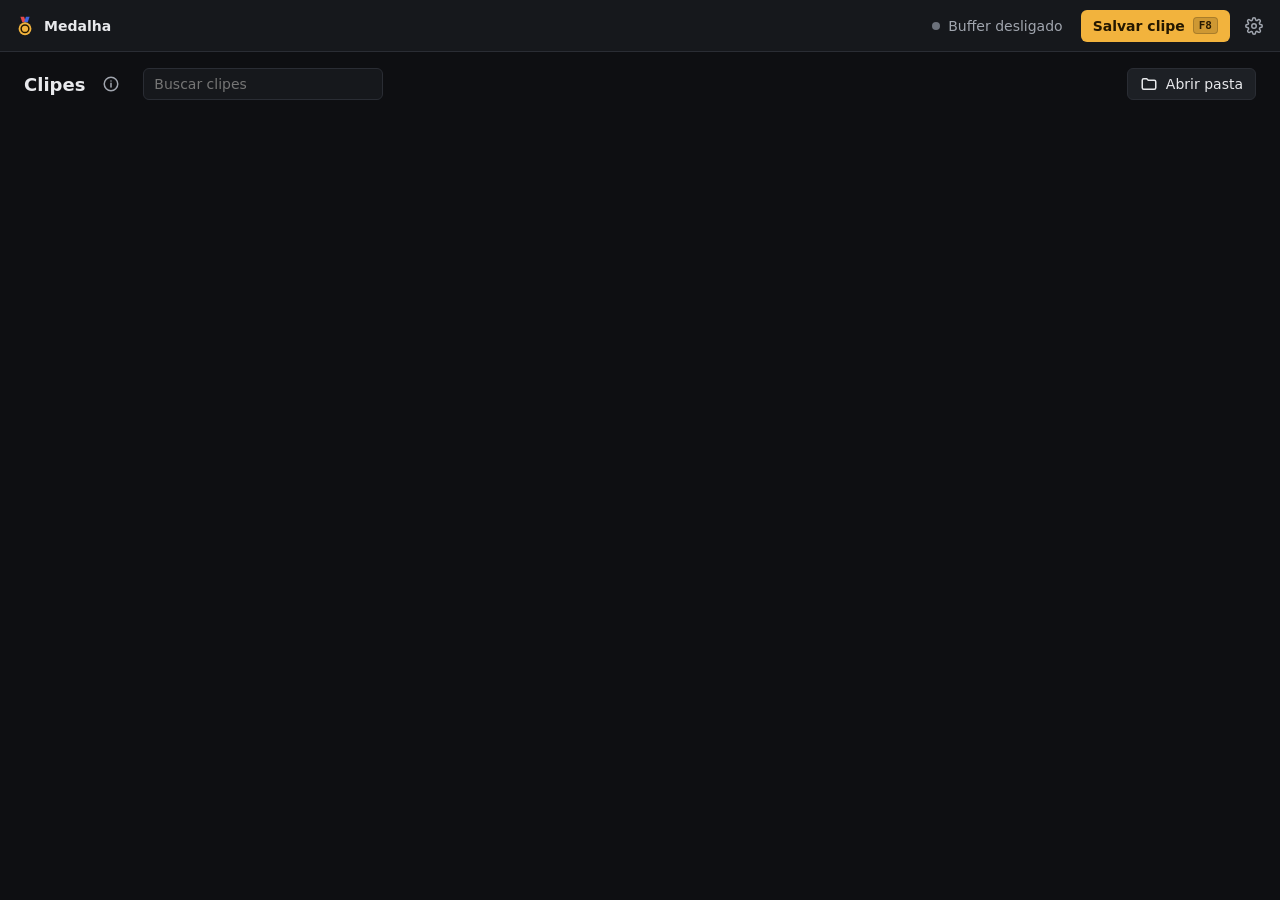
<file: ui/index.html>
<!doctype html>
<html lang="pt-BR">
<head>
  <meta charset="utf-8">
  <meta name="viewport" content="width=device-width, initial-scale=1">
  <title>Medalha</title>
  <link rel="stylesheet" href="style.css">
</head>
<body>
  <header class="topbar">
    <div class="brand">
      <svg class="brand-mark" viewBox="0 0 24 24" aria-hidden="true">
        <path d="M7 2h4l2 6H9z" fill="var(--ribbon-a)"/>
        <path d="M13 2h4l-2 6h-4z" fill="var(--ribbon-b)"/>
        <circle cx="12" cy="15" r="7" fill="var(--accent)"/>
        <circle cx="12" cy="15" r="4.2" fill="none" stroke="var(--accent-ink)" stroke-width="1.6"/>
      </svg>
      <span>Medalha</span>
    </div>

    <div class="spacer"></div>

    <button class="status" id="status" title="Ligar ou desligar o buffer">
      <span class="dot"></span>
      <span class="status-text" id="status-text">Buffer desligado</span>
    </button>
    <button class="primary" id="save-btn" title="Salvar os últimos segundos">
      <span>Salvar clipe</span>
      <kbd id="hotkey-label">F8</kbd>
    </button>
    <button class="ghost update-btn" id="update-btn" hidden></button>
    <button class="icon-btn" id="settings-btn" title="Configurações">
      <svg viewBox="0 0 24 24"><path d="M12 15a3 3 0 1 0 0-6 3 3 0 0 0 0 6z"/><path d="M19.4 15a1.7 1.7 0 0 0 .3 1.8l.1.1a2 2 0 1 1-2.8 2.8l-.1-.1a1.7 1.7 0 0 0-1.8-.3 1.7 1.7 0 0 0-1 1.5V21a2 2 0 1 1-4 0v-.1a1.7 1.7 0 0 0-1.1-1.5 1.7 1.7 0 0 0-1.8.3l-.1.1a2 2 0 1 1-2.8-2.8l.1-.1a1.7 1.7 0 0 0 .3-1.8 1.7 1.7 0 0 0-1.5-1H3a2 2 0 1 1 0-4h.1a1.7 1.7 0 0 0 1.5-1.1 1.7 1.7 0 0 0-.3-1.8l-.1-.1a2 2 0 1 1 2.8-2.8l.1.1a1.7 1.7 0 0 0 1.8.3H9a1.7 1.7 0 0 0 1-1.5V3a2 2 0 1 1 4 0v.1a1.7 1.7 0 0 0 1 1.5 1.7 1.7 0 0 0 1.8-.3l.1-.1a2 2 0 1 1 2.8 2.8l-.1.1a1.7 1.7 0 0 0-.3 1.8V9a1.7 1.7 0 0 0 1.5 1H21a2 2 0 1 1 0 4h-.1a1.7 1.7 0 0 0-1.5 1z"/></svg>
    </button>
  </header>

  <main id="view-clips" class="view">
    <div class="toolbar">
      <h1>Clipes <span class="count" id="clip-count"></span></h1>
      <div class="info">
        <button class="icon-btn" id="info-btn" title="Sobre os clipes" aria-expanded="false" aria-controls="info-pop">
          <svg viewBox="0 0 24 24"><circle cx="12" cy="12" r="9"/><path d="M12 11v5M12 8h.01"/></svg>
        </button>
        <div class="info-pop" id="info-pop" role="dialog" aria-label="Sobre os clipes" hidden>
          <p><strong>Aqui ficam os clipes salvos neste computador.</strong> O Medalha não envia nada para a nuvem do Medal: o Medal não aceita envio de clipes por outros programas.</p>
          <p>Seus clipes da nuvem, inclusive os privados, ficam no site do Medal: entre na sua conta e abra a sua biblioteca.</p>
          <button class="ghost" id="info-medal">Abrir medal.tv no navegador</button>
        </div>
      </div>
      <input type="search" id="search" placeholder="Buscar clipes" autocomplete="off">
      <select id="game-filter" title="Filtrar por jogo" hidden></select>
      <div class="spacer"></div>
      <button class="ghost" id="open-dir">
        <svg viewBox="0 0 24 24"><path d="M3 7a2 2 0 0 1 2-2h4l2 2h8a2 2 0 0 1 2 2v8a2 2 0 0 1-2 2H5a2 2 0 0 1-2-2z"/></svg>
        Abrir pasta
      </button>
    </div>
    <div id="banner" class="banner" hidden></div>
    <div id="grid" class="grid"></div>
    <p id="no-match" class="no-match" hidden>Nenhum clipe com esse filtro.</p>
    <div id="empty" class="empty" hidden>
      <svg viewBox="0 0 24 24"><rect x="3" y="5" width="18" height="14" rx="2"/><path d="M10 9.5v5l4-2.5z"/></svg>
      <h2>Nenhum clipe ainda</h2>
      <p>Com o buffer ligado, aperte <kbd class="hotkey-inline">F8</kbd> durante o jogo para salvar os últimos segundos.</p>
    </div>
  </main>

  <!-- Player -->
  <dialog id="player" class="modal player">
    <div class="modal-head">
      <h2 id="player-title"></h2>
      <div class="spacer"></div>
      <button class="ghost" id="player-open">Abrir no player do sistema</button>
      <button class="icon-btn" data-close title="Fechar">
        <svg viewBox="0 0 24 24"><path d="M6 6l12 12M18 6L6 18"/></svg>
      </button>
    </div>
    <video id="player-video" controls preload="metadata"></video>
    <div class="trim" id="trim" hidden>
      <div class="trim-track" id="trim-track" title="Clique para ir até o ponto; arraste as alças para cortar">
        <div class="trim-sel" id="trim-sel"></div>
        <div class="trim-head" id="trim-head"></div>
        <div class="trim-handle" data-edge="start" title="Início do corte"></div>
        <div class="trim-handle" data-edge="end" title="Fim do corte"></div>
      </div>
      <div class="trim-bar">
        <button class="ghost" id="trim-in" title="Marcar o início no ponto atual">Início aqui <kbd>I</kbd></button>
        <button class="ghost" id="trim-out" title="Marcar o fim no ponto atual">Fim aqui <kbd>O</kbd></button>
        <span class="trim-label" id="trim-label"></span>
        <div class="spacer"></div>
        <button class="ghost" id="trim-reset">Limpar</button>
        <button class="primary" id="trim-save" title="Salva o trecho como um clipe novo, sem mexer no original">Salvar corte</button>
      </div>
    </div>
  </dialog>

  <!-- Renomear / confirmar. Cancelar é type=button para o Enter confirmar. -->
  <dialog id="prompt" class="modal small">
    <form method="dialog">
      <h2 id="prompt-title"></h2>
      <p id="prompt-text"></p>
      <input id="prompt-input" type="text" autocomplete="off">
      <div class="actions">
        <button type="button" class="ghost" data-close>Cancelar</button>
        <button value="ok" class="primary" id="prompt-ok">OK</button>
      </div>
    </form>
  </dialog>

  <dialog id="settings" class="modal settings">
    <form id="settings-form" method="dialog">
      <div class="modal-head">
        <h2>Configurações</h2>
        <div class="spacer"></div>
        <button type="button" class="icon-btn" data-close title="Fechar">
          <svg viewBox="0 0 24 24"><path d="M6 6l12 12M18 6L6 18"/></svg>
        </button>
      </div>

      <div class="settings-body">
        <section class="group">
          <h3>Gravação</h3>
          <div class="rows">
            <label class="row">
              <span class="row-text">Duração do clipe<small>Quantos segundos o buffer guarda.</small></span>
              <span class="unit"><input name="bufferSecs" type="number" min="5" max="600" step="5"> s</span>
            </label>
            <label class="row">
              <span class="row-text">Quadros por segundo</span>
              <select name="fps">
                <option value="30">30</option>
                <option value="60">60</option>
                <option value="120">120</option>
                <option value="144">144</option>
              </select>
            </label>
            <label class="row">
              <span class="row-text">Qualidade<small>Mais qualidade, arquivos maiores.</small></span>
              <select name="quality">
                <option value="medium">Média</option>
                <option value="high">Alta</option>
                <option value="ultra">Ultra</option>
              </select>
            </label>
            <label class="row">
              <span class="row-text">Resolução máxima</span>
              <select name="resolution">
                <option value="native">Nativa</option>
                <option value="1440">1440p</option>
                <option value="1080">1080p</option>
                <option value="720">720p</option>
              </select>
            </label>
            <label class="row">
              <span class="row-text">Monitor<small>0 é o principal.</small></span>
              <input name="monitor" type="number" min="0" max="8">
            </label>
          </div>
        </section>

        <section class="group">
          <h3>Áudio</h3>
          <div class="rows">
            <label class="row">
              <span class="row-text">Som do sistema<small>Jogo, Discord, música.</small></span>
              <input name="systemAudio" type="checkbox" class="switch">
            </label>
            <label class="row">
              <span class="row-text">Microfone</span>
              <input name="mic" type="checkbox" class="switch">
            </label>
          </div>
        </section>

        <section class="group">
          <h3>Atalho</h3>
          <div class="rows">
            <label class="row">
              <span class="row-text">Salvar clipe<small>Clique no campo e aperte a combinação.</small></span>
              <input name="hotkey" id="hotkey-input" readonly placeholder="Nenhum">
            </label>
          </div>
          <p class="hint" id="hotkey-hint" hidden></p>
        </section>

        <section class="group">
          <h3>Clipes</h3>
          <div class="rows">
            <div class="row stack">
              <label class="row-text" for="clips-dir">Pasta dos clipes</label>
              <span class="field">
                <input name="clipsDir" id="clips-dir" type="text">
                <button type="button" class="ghost" id="pick-dir">Escolher…</button>
              </span>
            </div>
            <label class="row">
              <span class="row-text">Nome do jogo no arquivo<small>Usa a janela em foco na hora de salvar.</small></span>
              <input name="gameInName" type="checkbox" class="switch">
            </label>
            <label class="row">
              <span class="row-text">Aviso ao salvar<small>Também avisa quando um clipe não pôde ser salvo.</small></span>
              <input name="notifyOnSave" type="checkbox" class="switch">
            </label>
            <label class="row">
              <span class="row-text">Card por cima do jogo<small>Como o do Medal. Desligado, ou onde não funcionar, usa a notificação do sistema.</small></span>
              <input name="overlayOnSave" type="checkbox" class="switch">
            </label>
            <label class="row">
              <span class="row-text">Som ao salvar</span>
              <input name="soundOnSave" type="checkbox" class="switch">
            </label>
          </div>
        </section>

        <section class="group">
          <h3>Sistema</h3>
          <div class="rows">
            <label class="row">
              <span class="row-text">Iniciar com o sistema<small>Abre minimizado na bandeja.</small></span>
              <input name="autostart" type="checkbox" class="switch">
            </label>
            <label class="row">
              <span class="row-text">Ligar o buffer ao abrir</span>
              <input name="startOnLaunch" type="checkbox" class="switch">
            </label>
            <label class="row">
              <span class="row-text">Fechar para a bandeja<small>O X esconde a janela e o buffer continua.</small></span>
              <input name="closeToTray" type="checkbox" class="switch">
            </label>
            <!-- div, não label: com o botão dentro, clicar no texto acionaria o botão. -->
            <div class="row">
              <span class="row-text">Procurar atualizações<small id="update-check-text">Avisa quando sair uma versão nova.</small></span>
              <button type="button" class="ghost" id="check-update">Procurar agora</button>
              <input name="checkUpdates" type="checkbox" class="switch" aria-label="Procurar atualizações sozinho">
            </div>
          </div>
        </section>

        <details class="group advanced">
          <summary>Avançado</summary>
          <div class="rows">
            <label class="row">
              <span class="row-text">Gravador</span>
              <select name="backend">
                <option value="auto">Automático</option>
                <option value="ffmpeg">ffmpeg</option>
                <option value="gsr" data-linux>gpu-screen-recorder</option>
              </select>
            </label>
            <label class="row">
              <span class="row-text">Encoder do ffmpeg</span>
              <select name="encoder">
                <option value="auto">Automático</option>
                <option value="h264_nvenc">NVIDIA NVENC</option>
                <option value="h264_amf" data-windows>AMD AMF</option>
                <option value="h264_qsv" data-windows>Intel Quick Sync</option>
                <option value="h264_vaapi" data-linux>VA-API</option>
                <option value="libx264">CPU (x264)</option>
              </select>
            </label>
            <label class="row" data-linux>
              <span class="row-text">Captura do gpu-screen-recorder</span>
              <select name="gsrCapture">
                <option value="auto">Automática</option>
                <option value="screen">Tela inteira (KMS)</option>
                <option value="portal">Portal do desktop</option>
                <option value="focused">Janela em foco (X11)</option>
              </select>
            </label>
            <div class="row stack">
              <label class="row-text" for="ffmpeg-path">Caminho do ffmpeg</label>
              <input name="ffmpegPath" id="ffmpeg-path" type="text" placeholder="Detectar automaticamente">
            </div>
          </div>
          <dl id="diag" class="diag"></dl>
        </details>
      </div>

      <div class="actions">
        <button type="button" class="ghost" data-close>Cancelar</button>
        <button value="save" class="primary">Salvar</button>
      </div>
    </form>
  </dialog>

  <dialog id="update" class="modal update-modal">
    <div class="modal-head">
      <h2 id="update-title"></h2>
      <div class="spacer"></div>
      <button type="button" class="icon-btn" data-close title="Fechar">
        <svg viewBox="0 0 24 24"><path d="M6 6l12 12M18 6L6 18"/></svg>
      </button>
    </div>
    <div class="update-body">
      <div class="notes" id="update-notes"></div>
      <p class="update-status" id="update-status"></p>
    </div>
    <div class="actions">
      <button type="button" class="ghost" data-close>Depois</button>
      <button type="button" class="primary" id="update-go"></button>
    </div>
  </dialog>

  <div id="toasts" class="toasts" aria-live="polite"></div>

  <script src="app.js"></script>
</body>
</html>
</file>
<file: ui/style.css>
:root {
  --header-h: 52px;
  --bg: #0e0f12;
  --surface: #16181c;
  --surface-2: #1d2025;
  --surface-3: #272a31;
  --line: #2a2d34;
  --text: #e8e9ec;
  --muted: #a0a5ae;
  --faint: #6c717b;
  --accent: #f2b33d;
  --accent-ink: #241800;
  --accent-hover: #f7c25e;
  --ribbon-a: #e5484d;
  --ribbon-b: #3e63dd;
  --rec: #e5484d;
  --ok: #46c47e;
  --warn: #e9a23b;
  --radius: 8px;
  color-scheme: dark;
  font-family: "Segoe UI Variable Text", "Segoe UI", system-ui, Cantarell, "Noto Sans", sans-serif;
  font-size: 14px;
}

* { box-sizing: border-box; }
html, body { margin: 0; height: 100%; background: var(--bg); color: var(--text); overflow: hidden; }
button, input, select { font: inherit; color: inherit; }
svg { width: 18px; height: 18px; fill: none; stroke: currentColor; stroke-width: 2; stroke-linecap: round; stroke-linejoin: round; flex: none; }
[hidden] { display: none !important; }
.spacer { flex: 1; }
:focus-visible { outline: 2px solid var(--accent); outline-offset: 1px; }
dialog:focus-visible { outline: none; }
kbd {
  font-family: ui-monospace, "Cascadia Mono", "DejaVu Sans Mono", monospace;
  font-size: 11px; padding: 1px 5px; border-radius: 4px;
  background: rgba(0, 0, 0, .15); border: 1px solid rgba(0, 0, 0, .18);
}

/* Cabeçalho */
.topbar {
  height: var(--header-h);
  display: flex; align-items: center; gap: 8px;
  padding: 0 10px 0 14px;
  background: var(--surface);
  border-bottom: 1px solid var(--line);
  user-select: none;
}
.brand { display: flex; align-items: center; gap: 8px; font-weight: 600; margin-right: 10px; }
.brand-mark { width: 22px; height: 22px; stroke: none; }


.icon-btn {
  width: 32px; height: 32px; display: grid; place-items: center;
  border: 0; border-radius: 6px; background: transparent; color: var(--muted); cursor: pointer;
}
.icon-btn:hover { background: var(--surface-2); color: var(--text); }

.primary, .ghost {
  display: inline-flex; align-items: center; gap: 8px;
  height: 32px; padding: 0 12px; border-radius: 6px; cursor: pointer; font-weight: 600; white-space: nowrap;
}
.primary { border: 0; background: var(--accent); color: var(--accent-ink); }
.primary:hover { background: var(--accent-hover); }
.primary:disabled { opacity: .45; cursor: default; }
.primary.danger { background: var(--rec); color: #fff; }
.ghost { border: 1px solid var(--line); background: var(--surface-2); font-weight: 500; }
.ghost:hover { background: var(--surface-3); }

.status {
  display: flex; align-items: center; gap: 8px; height: 32px; padding: 0 10px;
  border: 0; border-radius: 6px; background: transparent;
  color: var(--muted); cursor: pointer; max-width: 300px;
}
.status:hover { background: var(--surface-2); color: var(--text); }
.status-text { overflow: hidden; text-overflow: ellipsis; white-space: nowrap; }
.dot { width: 8px; height: 8px; border-radius: 50%; background: var(--faint); flex: none; }
.status[data-state="recording"] .dot { background: var(--rec); }
.status.warn .dot { background: var(--warn); }
.status[data-state="starting"] .dot { background: var(--warn); }
.status[data-state="error"] { color: var(--warn); }
.status[data-state="error"] .dot { background: var(--warn); }
.status.flash, .status.flash:hover { color: var(--ok); }
.status.flash .dot { background: var(--ok); }

/* Conteúdo */
.view { position: absolute; inset: var(--header-h) 0 0 0; overflow: auto; }

.toolbar {
  position: sticky; top: 0; z-index: 2;
  display: flex; align-items: center; gap: 10px;
  padding: 16px 24px 12px; background: var(--bg);
}
.toolbar h1 { font-size: 18px; font-weight: 600; margin: 0; }
.count { font-size: 14px; font-weight: 400; color: var(--faint); margin-left: 2px; }
.count:empty { display: none; }
.info { position: relative; margin-right: 6px; }
.info .icon-btn[aria-expanded="true"] { background: var(--surface-3); color: var(--text); }
.info-pop {
  position: absolute; top: calc(100% + 6px); left: -8px; z-index: 3; width: 340px;
  padding: 12px 14px; border-radius: var(--radius);
  background: var(--surface); border: 1px solid var(--line); box-shadow: 0 12px 32px rgba(0, 0, 0, .45);
  color: var(--muted); font-size: 13px; line-height: 1.5;
}
.info-pop p { margin: 0 0 8px; }
.info-pop strong { color: var(--text); font-weight: 600; }
.info-pop .ghost { margin-top: 4px; }
#search { width: 240px; background: var(--surface); }
#game-filter { max-width: 220px; background: var(--surface); }
.no-match { margin: 40px 24px; text-align: center; color: var(--muted); }

.banner {
  margin: 0 24px 12px; padding: 10px 14px; border-radius: var(--radius);
  background: rgba(233, 162, 59, .08); border: 1px solid rgba(233, 162, 59, .3); color: #efc887;
  white-space: pre-wrap; line-height: 1.45;
}
.banner-actions { margin-top: 10px; }
.banner-actions .primary:disabled { opacity: .7; }

.grid {
  display: grid; gap: 14px; padding: 0 24px 32px;
  grid-template-columns: repeat(auto-fill, minmax(260px, 1fr));
}
.card {
  background: var(--surface); border: 1px solid var(--line); border-radius: var(--radius);
  overflow: hidden; display: flex; flex-direction: column;
}
.card:hover { border-color: var(--surface-3); }
.thumb {
  position: relative; aspect-ratio: 16 / 9; background: var(--surface-2); cursor: pointer;
  border: 0; padding: 0; display: block; width: 100%;
}
.thumb img { width: 100%; height: 100%; object-fit: cover; display: block; }
.thumb .play {
  position: absolute; inset: 0; display: grid; place-items: center; opacity: 0;
  background: rgba(0, 0, 0, .3);
}
.thumb .play svg { width: 40px; height: 40px; fill: #fff; stroke: none; }
.thumb:hover .play, .thumb:focus-visible .play { opacity: 1; }
.duration {
  position: absolute; right: 6px; bottom: 6px; font-size: 12px; font-variant-numeric: tabular-nums;
  background: rgba(0, 0, 0, .72); padding: 1px 6px; border-radius: 4px;
}
.card-body { display: flex; align-items: center; gap: 2px; padding: 8px 6px 8px 12px; }
.card-text { min-width: 0; flex: 1; }
.card-title { font-weight: 500; white-space: nowrap; overflow: hidden; text-overflow: ellipsis; }
.card-sub { color: var(--faint); font-size: 12px; margin-top: 2px; white-space: nowrap; overflow: hidden; text-overflow: ellipsis; }
.card .icon-btn { width: 28px; height: 28px; }
.card .icon-btn svg { width: 16px; height: 16px; }
.card .icon-btn.danger:hover { color: var(--rec); }

.empty { display: grid; justify-items: center; gap: 6px; padding: 80px 24px; color: var(--muted); text-align: center; }
.empty svg { width: 40px; height: 40px; color: var(--faint); stroke-width: 1.5; }
.empty h2 { margin: 8px 0 0; color: var(--text); font-size: 16px; font-weight: 600; }
.empty p { margin: 0; max-width: 420px; line-height: 1.5; }

/* Campos */
input[type="text"], input[type="number"], input[type="search"], input:not([type]), select {
  height: 32px; padding: 0 10px; border-radius: 6px; border: 1px solid var(--line);
  background: var(--bg); color: var(--text); outline: none;
}
input:focus, select:focus { border-color: var(--accent); }
input[type="number"] { width: 84px; }

.switch {
  appearance: none; margin: 0; flex: none; cursor: pointer;
  width: 34px; height: 20px; border-radius: 10px; position: relative;
  background: var(--surface-3); border: 1px solid var(--line);
}
.switch::after {
  content: ""; position: absolute; top: 2px; left: 2px; width: 14px; height: 14px; border-radius: 50%;
  background: var(--muted); transition: transform .12s;
}
.switch:checked { background: var(--accent); border-color: var(--accent); }
.switch:checked::after { transform: translateX(14px); background: var(--accent-ink); }

/* Modais */
.modal {
  border: 1px solid var(--line); border-radius: 10px; padding: 0;
  background: var(--surface); color: var(--text);
  box-shadow: 0 20px 60px rgba(0, 0, 0, .5);
}
.modal::backdrop { background: rgba(5, 6, 8, .65); }
.modal-head { display: flex; align-items: center; gap: 8px; padding: 10px 10px 10px 18px; border-bottom: 1px solid var(--line); }
.modal-head h2 { margin: 0; font-size: 15px; font-weight: 600; overflow: hidden; text-overflow: ellipsis; white-space: nowrap; }
.modal .actions { display: flex; justify-content: flex-end; gap: 8px; padding: 12px 18px; border-top: 1px solid var(--line); }

.player { width: min(1200px, 92vw); }
.player video { display: block; width: 100%; max-height: 68vh; background: #000; }

/* Corte */
.trim { padding: 12px 18px 14px; border-top: 1px solid var(--line); display: grid; gap: 10px; }
.trim-track {
  position: relative; height: 26px; border-radius: 4px; cursor: pointer; touch-action: none;
  background: var(--surface-2); border: 1px solid var(--line);
}
.trim-sel {
  position: absolute; top: -1px; bottom: -1px;
  background: rgba(242, 179, 61, .14); border: 2px solid var(--accent); border-radius: 4px;
}
.trim-head { position: absolute; top: -3px; bottom: -3px; width: 2px; margin-left: -1px; background: var(--text); pointer-events: none; }
.trim-handle {
  position: absolute; top: -3px; bottom: -3px; width: 10px; margin-left: -5px; border-radius: 3px;
  background: var(--accent); cursor: ew-resize;
}
.trim-handle:hover { background: var(--accent-hover); }
.trim-bar { display: flex; align-items: center; gap: 8px; flex-wrap: wrap; }
.trim-bar kbd { background: rgba(255, 255, 255, .05); border-color: var(--line); }
.trim-label { color: var(--muted); font-variant-numeric: tabular-nums; margin-left: 4px; }
.trim-bar button:disabled { opacity: .45; cursor: default; }

.small { width: min(420px, 92vw); }
.small h2 { margin: 0; padding: 18px 18px 4px; font-size: 15px; font-weight: 600; }
.small p { margin: 0; padding: 4px 18px 0; color: var(--muted); line-height: 1.45; }
.small p:empty { display: none; }
.small input { margin: 12px 18px 16px; width: calc(100% - 36px); }
.small .actions { border-top: 0; padding-top: 4px; }

/* Configurações: grupos de linhas, nome à esquerda e controle à direita */
.settings { width: min(620px, 94vw); }
.settings-body { padding: 4px 18px 18px; max-height: 70vh; overflow: auto; }
.group h3, .advanced summary { margin: 18px 0 8px; font-size: 13px; font-weight: 600; color: var(--muted); }
.rows { border: 1px solid var(--line); border-radius: var(--radius); background: var(--surface-2); }
.row { display: flex; align-items: center; gap: 16px; min-height: 50px; padding: 8px 14px; }
.row + .row { border-top: 1px solid var(--line); }
.row.stack { flex-direction: column; align-items: stretch; gap: 6px; padding: 10px 14px 12px; }
.row-text { flex: 1; display: flex; flex-direction: column; gap: 2px; }
.row-text small { color: var(--faint); font-size: 12px; }
.row select { min-width: 160px; }
.row .field { display: flex; gap: 6px; }
.row .field input { flex: 1; min-width: 0; }
.unit { display: flex; align-items: center; gap: 6px; color: var(--muted); }
#hotkey-input { width: 160px; cursor: pointer; text-align: center; font-family: ui-monospace, "Cascadia Mono", monospace; }
#hotkey-input.capturing { border-color: var(--accent); color: var(--accent); }
.hint { margin: 8px 2px 0; color: var(--warn); font-size: 12px; line-height: 1.45; }
.advanced summary { cursor: pointer; list-style: none; display: flex; align-items: center; gap: 6px; }
.advanced summary::-webkit-details-marker { display: none; }
.advanced summary::before { content: "›"; display: inline-block; width: 10px; transition: transform .12s; }
.advanced[open] summary::before { transform: rotate(90deg); }
.diag { display: grid; grid-template-columns: max-content 1fr; gap: 6px 14px; margin: 14px 2px 0; font-size: 12px; }
.diag dt { color: var(--faint); }
.diag dd { margin: 0; color: var(--muted); word-break: break-all; font-family: ui-monospace, "Cascadia Mono", monospace; }

/* Atualização */
.update-btn { color: var(--accent); border-color: rgba(242, 179, 61, .4); }
.update-modal { width: min(520px, 92vw); }
.update-body { padding: 14px 18px 4px; }
.notes {
  max-height: 46vh; overflow: auto; white-space: pre-wrap; line-height: 1.5;
  color: var(--muted); font-size: 13px;
}
.update-status { margin: 12px 0 6px; color: var(--text); font-size: 13px; }
.update-status:empty { display: none; }
.update-status.error { color: var(--rec); }

/* Avisos */
.toasts { position: fixed; right: 16px; bottom: 16px; display: flex; flex-direction: column; gap: 8px; z-index: 10; }
.toast {
  min-width: 240px; max-width: 420px; padding: 10px 14px; border-radius: var(--radius);
  background: var(--surface-3); border: 1px solid var(--line); box-shadow: 0 8px 24px rgba(0, 0, 0, .35);
  line-height: 1.4; white-space: pre-wrap;
}
.toast.error { border-left: 3px solid var(--rec); }
.toast.ok { border-left: 3px solid var(--ok); }

@media (max-width: 1080px) {
  .brand span { display: none; }
  .status { max-width: 180px; }
}
@media (max-width: 720px) {
  #search { width: 150px; }
}
</file>
